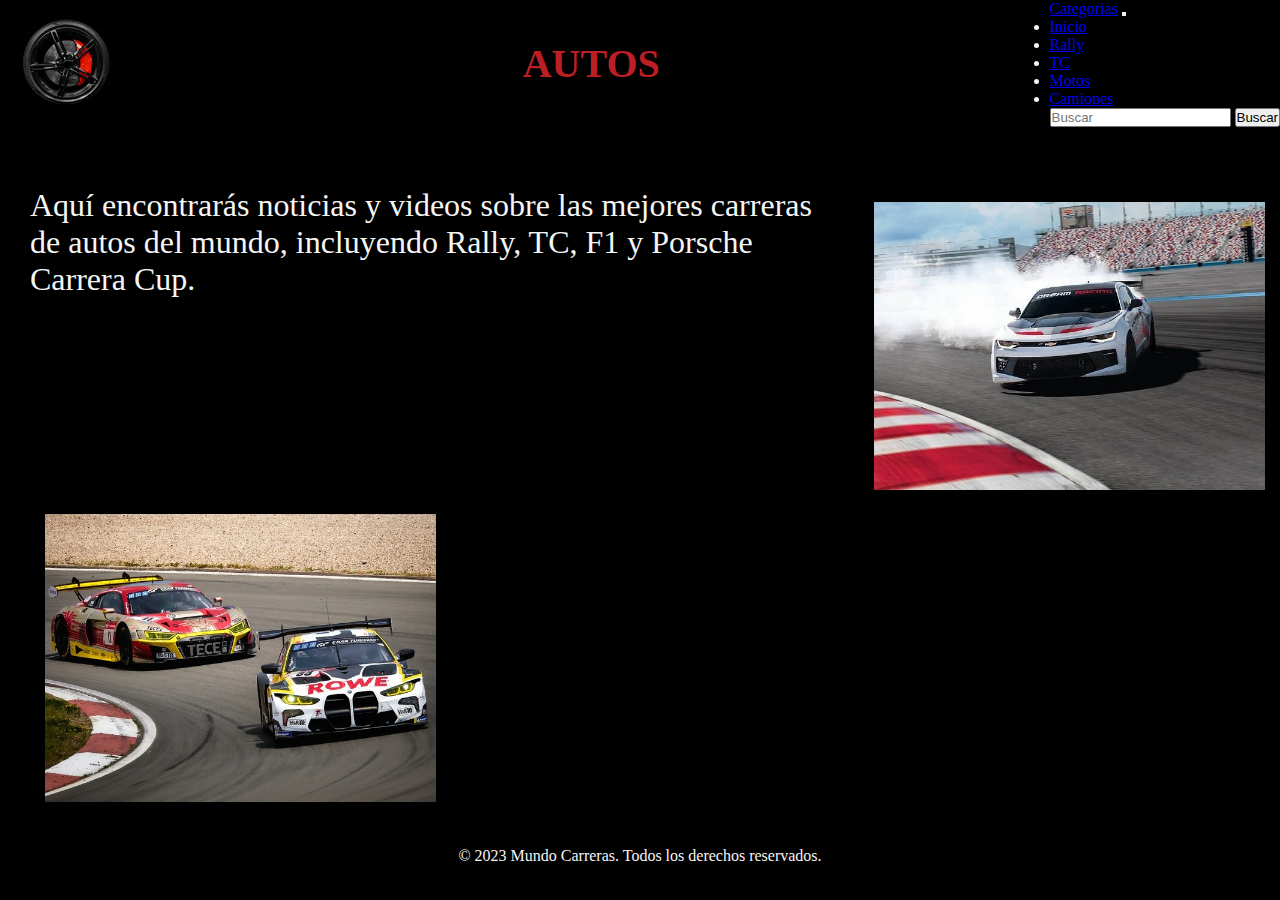
<file: paginas/autos.html>
<!DOCTYPE html>
<html lang="en">
<head>
    <meta charset="UTF-8">
    <meta name="viewport" content="width=device-width, initial-scale=1.0">
    <meta name="description" content="Mundo Carreras - Tu portal de noticias y videos sobre las mejores carreras del mundo. Encuentra todo lo relacionado con carreras de autos.">
    <meta name="keywords" content="carreras, autos, camiones, motos, noticias, rally, F1, TC, videos">
    <link href="https://cdn.jsdelivr.net/npm/bootstrap@5.3.6/dist/css/bootstrap.min.css" rel="stylesheet" integrity="sha384-4Q6Gf2aSP4eDXB8Miphtr37CMZZQ5oXLH2yaXMJ2w8e2ZtHTl7GptT4jmndRuHDT" crossorigin="anonymous">
    <link rel="stylesheet" href="/css/main.css">
    <title>Autos</title>
</head>
<body>
    <header>
        
      <img src="/img/img-12.jpg" alt="logo">

      <h1>AUTOS</h1>
        
</form>
        </div>
        <nav class="navbar navbar-expand-sm navbar-dark " style="background-color: rgba(0,0,0,255);">
  <div class="container-fluid">
    <a class="navbar-brand" href="#">Categorias</a>
    <button class="navbar-toggler" type="button" data-bs-toggle="collapse" data-bs-target="#navbarSupportedContent" aria-controls="navbarSupportedContent" aria-expanded="false" aria-label="Toggle navigation">
      <span class="navbar-toggler-icon"></span>
    </button>
    <div class="collapse navbar-collapse" id="navbarSupportedContent">
      <ul class="navbar-nav me-auto mb-2 mb-lg-0">
        <li class="nav-item">
          <a class="nav-link active" aria-current="page" href="/index.html">Inicio</a>
        </li>
        <li class="nav-item">
          <a class="nav-link active" href="#">Rally</a>
        </li>
        <li class="nav-item">
          <a class="nav-link active" href="#">TC</a>
        </li>
        <li class="nav-item">
          <a class="nav-link active" href="/paginas/Motos.html">Motos</a>
        </li>
        <li class="nav-item">
          <a class="nav-link active" href="/paginas/camiones.html">Camiones</a>
        </li>
        
      </ul>
      <form class="d-flex" role="search">
        <input class="form-control me-2" type="search" placeholder="Buscar" aria-label="search"/>
        <button class="button" type="submit">Buscar</button>
      </form>
    </div>
  </div>
</nav>
      </header>
    

    <main>
      
      
        <p>Aquí encontrarás noticias y videos sobre las mejores carreras de autos del mundo, incluyendo Rally, TC, F1 y Porsche Carrera Cup.</p>
      
        
        <div class="img-4">
          <img  src="/img/img-4.jpeg" alt="Drift">
        </div>
        <div class="img-3">
          <img  src="/img/img-3.jpeg" alt="Race cup">
        </div>
      
        
        <table class="table table-dark table-striped">
  <thead>
    <tr>
      <th scope="col">Piloto</th>
      <th scope="col">Vuelta 1</th>
      <th scope="col">Vuelta 2</th>
      <th scope="col">Vuelta 3</th>
      <th scope="col">Mejor Tiempo</th>
    </tr>
  </thead>
  <tbody>
    <tr>
      <th scope="row">Juan Pérez</th>
      <td>1:45.32</td>
      <td>1:42.80</td>
      <td>1:43.10</td>
      <td>1:42.80</td>
    </tr>
    <tr>
      <th scope="row">Luis Gómez</th>
      <td>1:47.20</td>
      <td>1:44.50</td>
      <td>1:45.00</td>
      <td>1:44.50</td>
    </tr>
    <tr>
      <th scope="row">Ana Torres</th>
      <td>1:46.10</td>
      <td>1:43.90</td>
      <td>1:44.20</td>
      <td>1:43.90</td>
    </tr>
    <tr>
      <th scope="row">Carlos Ruiz</th>
      <td>1:48.00</td>
      <td>1:45.30</td>
      <td>1:46.00</td>
      <td>1:45.30</td>
    </tr>
    
    
    
  </tbody>
</table>
        
    
    </main>

    <footer>
        <p>&copy; 2023 Mundo Carreras. Todos los derechos reservados.</p>
    </footer>
    <script src="https://cdn.jsdelivr.net/npm/bootstrap@5.3.6/dist/js/bootstrap.bundle.min.js" integrity="sha384-j1CDi7MgGQ12Z7Qab0qlWQ/Qqz24Gc6BM0thvEMVjHnfYGF0rmFCozFSxQBxwHKO" crossorigin="anonymous"></script>
</body>
</html>
</file>
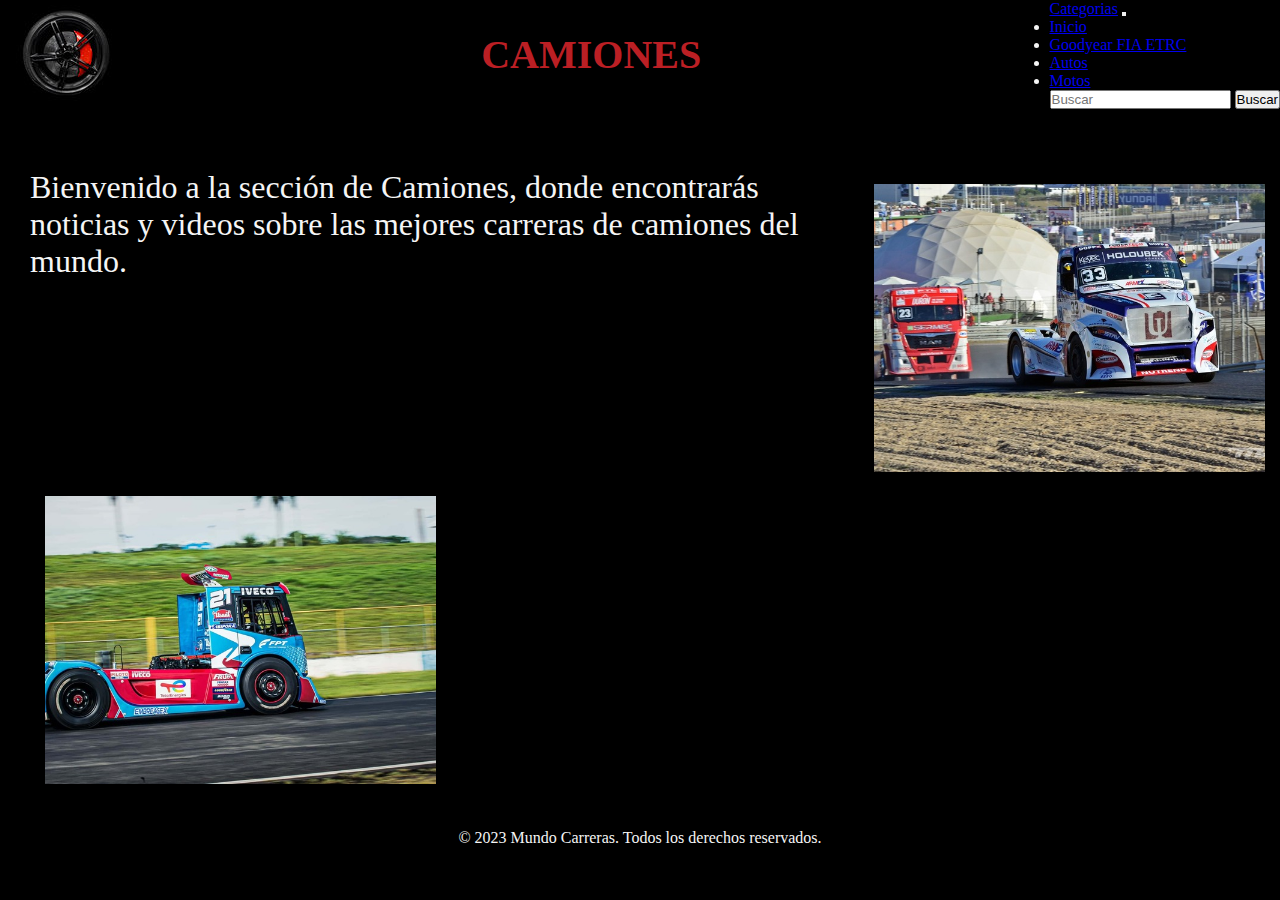
<file: paginas/camiones.html>
<!DOCTYPE html>
<html lang="en">
<head>
    <meta charset="UTF-8">
    <meta name="viewport" content="width=device-width, initial-scale=1.0">
    <meta name="description" content="Mundo Carreras - Tu portal de noticias y videos sobre las mejores carreras del mundo. Encuentra todo lo relacionado con carreras de camiones.">
    <meta name="keywords" content="carreras, autos, camiones, motos, noticias, videos">
    <link href="https://cdn.jsdelivr.net/npm/bootstrap@5.3.6/dist/css/bootstrap.min.css" rel="stylesheet" integrity="sha384-4Q6Gf2aSP4eDXB8Miphtr37CMZZQ5oXLH2yaXMJ2w8e2ZtHTl7GptT4jmndRuHDT" crossorigin="anonymous">
    <link rel="stylesheet" href="/css/main.css">
    <title>Camiones</title>
</head>
<body>
    <header>
        
      <img src="/img/img-12.jpg" alt="logo">
      
      <h1>CAMIONES</h1>
</form>
        </div>
        <nav class="navbar navbar-expand-sm navbar-dark " style="background-color: rgba(0,0,0,255);">
  <div class="container-fluid">
    <a class="navbar-brand" href="#">Categorias</a>
    <button class="navbar-toggler" type="button" data-bs-toggle="collapse" data-bs-target="#navbarSupportedContent" aria-controls="navbarSupportedContent" aria-expanded="false" aria-label="Toggle navigation">
      <span class="navbar-toggler-icon"></span>
    </button>
    <div class="collapse navbar-collapse" id="navbarSupportedContent">
      <ul class="navbar-nav me-auto mb-2 mb-lg-0">
        <li class="nav-item">
          <a class="nav-link active" aria-current="page" href="/index.html">Inicio</a>
        </li>
        <li class="nav-item">
          <a class="nav-link active" href="#">Goodyear FIA ETRC</a>
        </li>
        <li class="nav-item">
          <a class="nav-link active" href="/paginas/autos.html">Autos</a>
        </li>
        <li class="nav-item">
          <a class="nav-link active" href="/paginas/Motos.html">Motos</a>
        </li>
        
        
      </ul>
      <form class="d-flex" role="search">
        <input class="form-control me-2" type="search" placeholder="Buscar" aria-label="search"/>
        <button class="button" type="submit">Buscar</button>
      </form>
    </div>
  </div>
</nav>
      </header>


        <main>

        <p>Bienvenido a la sección de Camiones, donde encontrarás noticias y videos sobre las mejores carreras de camiones del mundo.</p>
        
            <div class="img-7">
                  <img src="/img/img-7.jpeg" alt="Goodyear FIA ETRC">
                </div>
                <div class="img-8">
                  <img src="/img/img-8.jpeg" alt="Formula Truck">
                </div>
                
                
                
          
          <table class="table table-dark table-striped">
  <thead>
    <tr>
      <th scope="col">Piloto</th>
      <th scope="col">Vuelta 1</th>
      <th scope="col">Vuelta 2</th>
      <th scope="col">Vuelta 3</th>
      <th scope="col">Mejor Tiempo</th>
    </tr>
  </thead>
  <tbody>
    <tr>
      <th scope="row">Juan Pérez</th>
      <td>1:45.32</td>
      <td>1:42.80</td>
      <td>1:43.10</td>
      <td>1:42.80</td>
    </tr>
    <tr>
      <th scope="row">Luis Gómez</th>
      <td>1:47.20</td>
      <td>1:44.50</td>
      <td>1:45.00</td>
      <td>1:44.50</td>
    </tr>
    <tr>
      <th scope="row">Ana Torres</th>
      <td>1:46.10</td>
      <td>1:43.90</td>
      <td>1:44.20</td>
      <td>1:43.90</td>
    </tr>
    <tr>
      <th scope="row">Carlos Ruiz</th>
      <td>1:48.00</td>
      <td>1:45.30</td>
      <td>1:46.00</td>
      <td>1:45.30</td>
    </tr>
    
  </tbody>
</table>
      </main>
      



      <footer>
        <p>&copy; 2023 Mundo Carreras. Todos los derechos reservados.</p>
    </footer>
    <script src="https://cdn.jsdelivr.net/npm/bootstrap@5.3.6/dist/js/bootstrap.bundle.min.js" integrity="sha384-j1CDi7MgGQ12Z7Qab0qlWQ/Qqz24Gc6BM0thvEMVjHnfYGF0rmFCozFSxQBxwHKO" crossorigin="anonymous"></script>
</body>
</html>
</file>
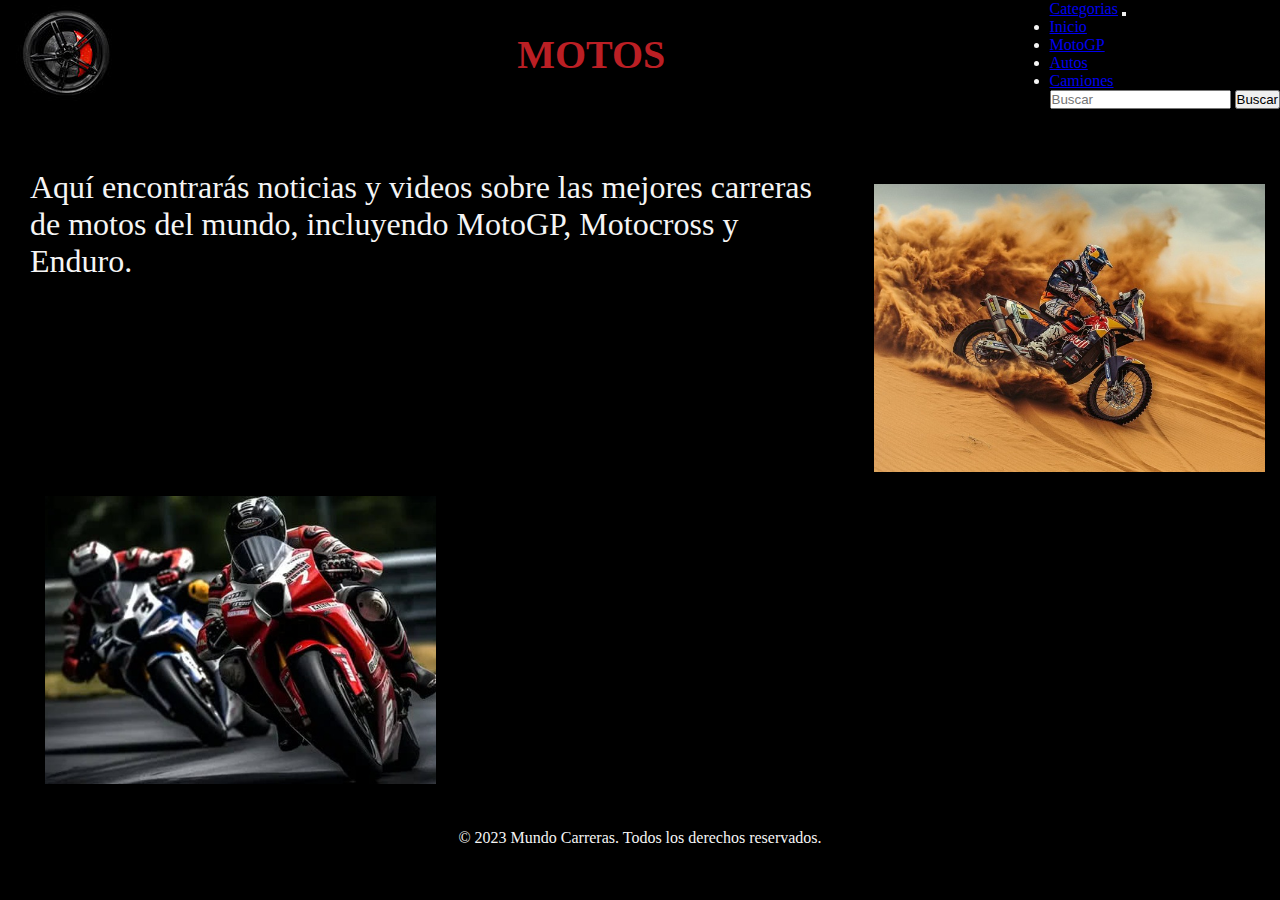
<file: paginas/Motos.html>
<!DOCTYPE html>
<html lang="en">
<head>
    <meta charset="UTF-8">
    <meta name="viewport" content="width=device-width, initial-scale=1.0">
    <meta name="description" content="Mundo Carreras - Tu portal de noticias y videos sobre las mejores carreras del mundo. Encuentra todo lo relacionado con carrera de motos.">
    <meta name="keywords" content="carreras, autos, camiones, GP, motos, noticias, videos">
    <link href="https://cdn.jsdelivr.net/npm/bootstrap@5.3.6/dist/css/bootstrap.min.css" rel="stylesheet" integrity="sha384-4Q6Gf2aSP4eDXB8Miphtr37CMZZQ5oXLH2yaXMJ2w8e2ZtHTl7GptT4jmndRuHDT" crossorigin="anonymous">
    <link rel="stylesheet" href="/css/main.css">
    <title>Motos</title>
</head>
<body>
    <header>
        
      <img src="/img/img-12.jpg" alt="logo">
      
      <h1>MOTOS</h1>
</form>
        </div>
        <nav class="navbar navbar-expand-sm navbar-dark " style="background-color: rgba(0,0,0,255);">
  <div class="container-fluid">
    <a class="navbar-brand" href="#">Categorias</a>
    <button class="navbar-toggler" type="button" data-bs-toggle="collapse" data-bs-target="#navbarSupportedContent" aria-controls="navbarSupportedContent" aria-expanded="false" aria-label="Toggle navigation">
      <span class="navbar-toggler-icon"></span>
    </button>
    <div class="collapse navbar-collapse" id="navbarSupportedContent">
      <ul class="navbar-nav me-auto mb-2 mb-lg-0">
        <li class="nav-item">
          <a class="nav-link active" aria-current="page" href="/index.html">Inicio</a>
        </li>
        <li class="nav-item">
          <a class="nav-link active" href="#">MotoGP</a>
        </li>
        <li class="nav-item">
          <a class="nav-link active" href="/paginas/autos.html">Autos</a>
        </li>
        <li class="nav-item">
          <a class="nav-link active" href="/paginas/camiones.html">Camiones</a>
        </li>
      
        
      </ul>
      <form class="d-flex" role="search">
        <input class="form-control me-2" type="search" placeholder="Buscar" aria-label="search"/>
        <button class="button" type="submit">Buscar</button>
      </form>
    </div>
  </div>
</nav>
      </header>

    <main>
                

      <p>Aquí encontrarás noticias y videos sobre las mejores carreras de motos del mundo, incluyendo MotoGP, Motocross y Enduro.</p>
          
          
          <div class="img-9">
                <img src="/img/img-9.jpeg" alt="motos1">
                </div>
                <div class="img-10">  
                <img src="/img/img-10.jpeg" alt="motos2">
                </div>
                
          
      <table class="table table-dark table-striped">
  <thead>
    <tr>
      <th scope="col">Piloto</th>
      <th scope="col">Vuelta 1</th>
      <th scope="col">Vuelta 2</th>
      <th scope="col">Vuelta 3</th>
      <th scope="col">Mejor Tiempo</th>
    </tr>
  </thead>
  <tbody>
    <tr>
      <th scope="row">Juan Pérez</th>
      <td>1:45.32</td>
      <td>1:42.80</td>
      <td>1:43.10</td>
      <td>1:42.80</td>
    </tr>
    <tr>
      <th scope="row">Luis Gómez</th>
      <td>1:47.20</td>
      <td>1:44.50</td>
      <td>1:45.00</td>
      <td>1:44.50</td>
    </tr>
    <tr>
      <th scope="row">Ana Torres</th>
      <td>1:46.10</td>
      <td>1:43.90</td>
      <td>1:44.20</td>
      <td>1:43.90</td>
    </tr>
    <tr>
      <th scope="row">Carlos Ruiz</th>
      <td>1:48.00</td>
      <td>1:45.30</td>
      <td>1:46.00</td>
      <td>1:45.30</td>
    </tr>
      
  </tbody>
</table>
    </main>

    <footer>
        <p>&copy; 2023 Mundo Carreras. Todos los derechos reservados.</p>
    </footer>
    <script src="https://cdn.jsdelivr.net/npm/bootstrap@5.3.6/dist/js/bootstrap.bundle.min.js" integrity="sha384-j1CDi7MgGQ12Z7Qab0qlWQ/Qqz24Gc6BM0thvEMVjHnfYGF0rmFCozFSxQBxwHKO" crossorigin="anonymous"></script>
</body>
</html>
</file>
<file: css/main.css>
* {
  margin: 0;
  padding: 0;
  box-sizing: border-box;
}

body {
  background-color: rgb(0, 0, 0);
}

h1 {
  font-size: 2.5em;
  color: rgb(187, 31, 36);
}

h2 {
  font-size: 2em;
  color: rgb(187, 31, 36);
}

p {
  font-size: 2em;
  color: whitesmoke;
}

header {
  display: flex;
  align-items: center;
  justify-content: space-between;
  color: whitesmoke;
}

@media (max-width: 767px) {
  main section {
    height: 80vh;
    margin: 0 30px;
    display: grid;
    grid-template-columns: 1fr;
    grid-template-rows: repeat(3, 25%);
    gap: 1.5rem;
    align-content: center;
  }
  main div img {
    width: 100%;
    height: 100%;
    margin: 15px;
    object-fit: cover;
  }
  .video, .img-7, .img-9 .img-10 {
    display: none;
  }
  main table {
    width: 100%;
    height: 100%;
    margin: 15px;
  }
}
@media (min-width: 1024px) {
  main {
    height: 80vh;
    margin: 0 30px;
    display: grid;
    grid-template-columns: repeat(3, 1fr);
    grid-template-rows: repeat(2, 40%);
    gap: 1.5rem;
    align-content: center;
  }
  main div img {
    width: 100%;
    height: 100%;
    margin: 15px;
    object-fit: cover;
  }
  main div video {
    width: 100%;
    height: 100%;
    margin: 15px;
    object-fit: cover;
  }
  main table {
    width: 100%;
    height: 100%;
    margin: 15px;
  }
  main p {
    grid-column: span 2;
  }
  main table {
    grid-column: span 2;
  }
}
footer {
  background-color: rgb(0, 0, 0);
  color: whitesmoke;
  font-size: 0.5em;
  text-align: center;
}

/*# sourceMappingURL=main.css.map */
</file>
